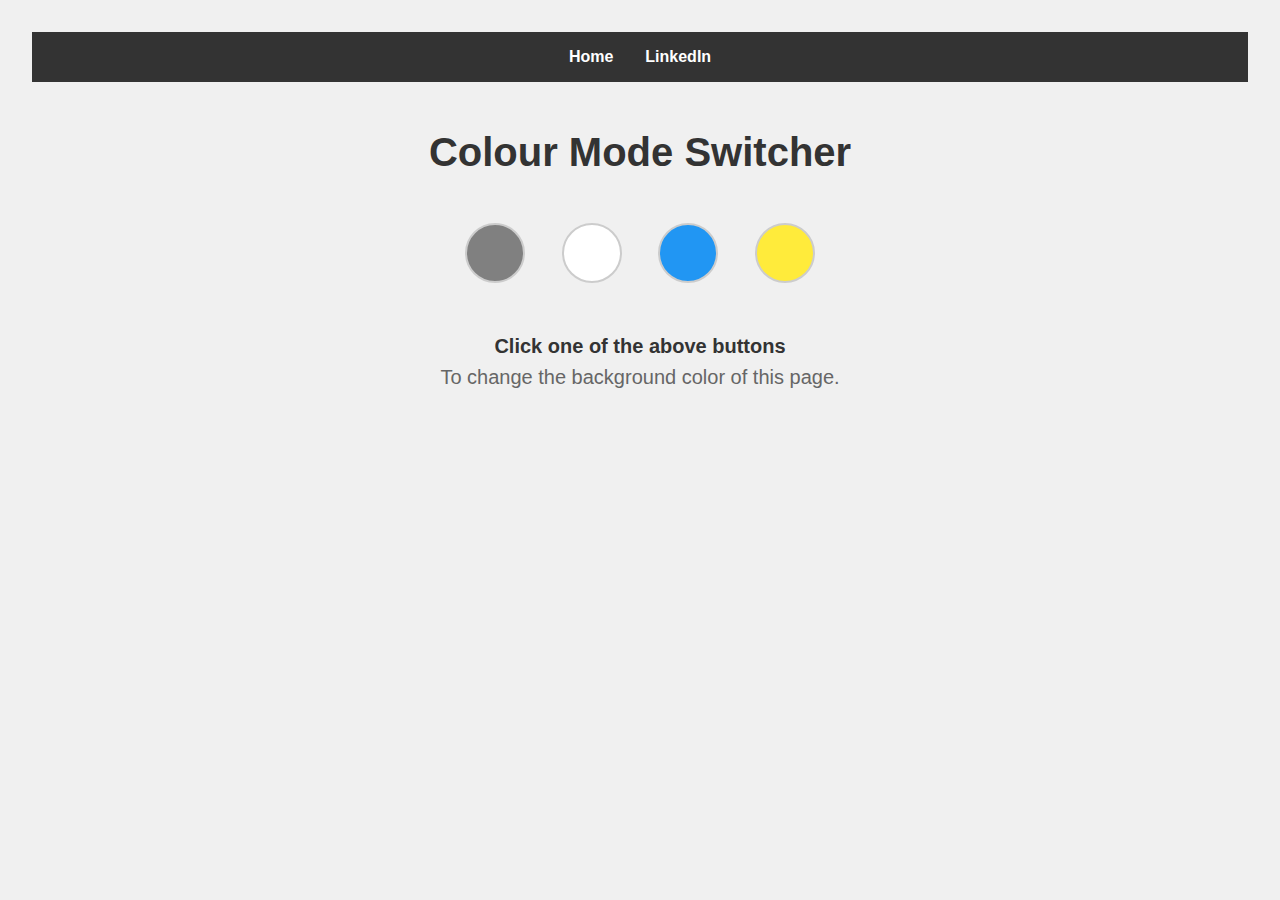
<file: BG_Color_Changer/index.html>
<!DOCTYPE html>
<html lang="en">
<head>
  <meta charset="UTF-8">
  <meta http-equiv="X-UA-Compatible" content="IE=edge">
  <meta name="viewport" content="width=device-width, initial-scale=1.0">
  <link rel="stylesheet" href="style.css" />
  <title>Colour Switcher</title>
</head>
<body>
  <nav>
    <a href="https://www.youtube.com/watch?v=eMBejJHGQ80&list=RDeMBejJHGQ80&start_radio=1">Home</a>
    <a target="_blank" rel="noopener noreferrer" href="https://www.linkedin.com/in/pushpraj-singh22/">LinkedIn</a>
  </nav>

  <div class="canvas">
    <h1>Colour Mode Switcher</h1>
    <span class="button" id="grey"></span>
    <span class="button" id="white"></span>
    <span class="button" id="blue"></span>
    <span class="button" id="yellow"></span>
    
    <h2>
      Click one of the above buttons
      <span>To change the background color of this page.</span>
    </h2>
  </div>

  <script src="color.js"></script>
</body>
</html>
</file>
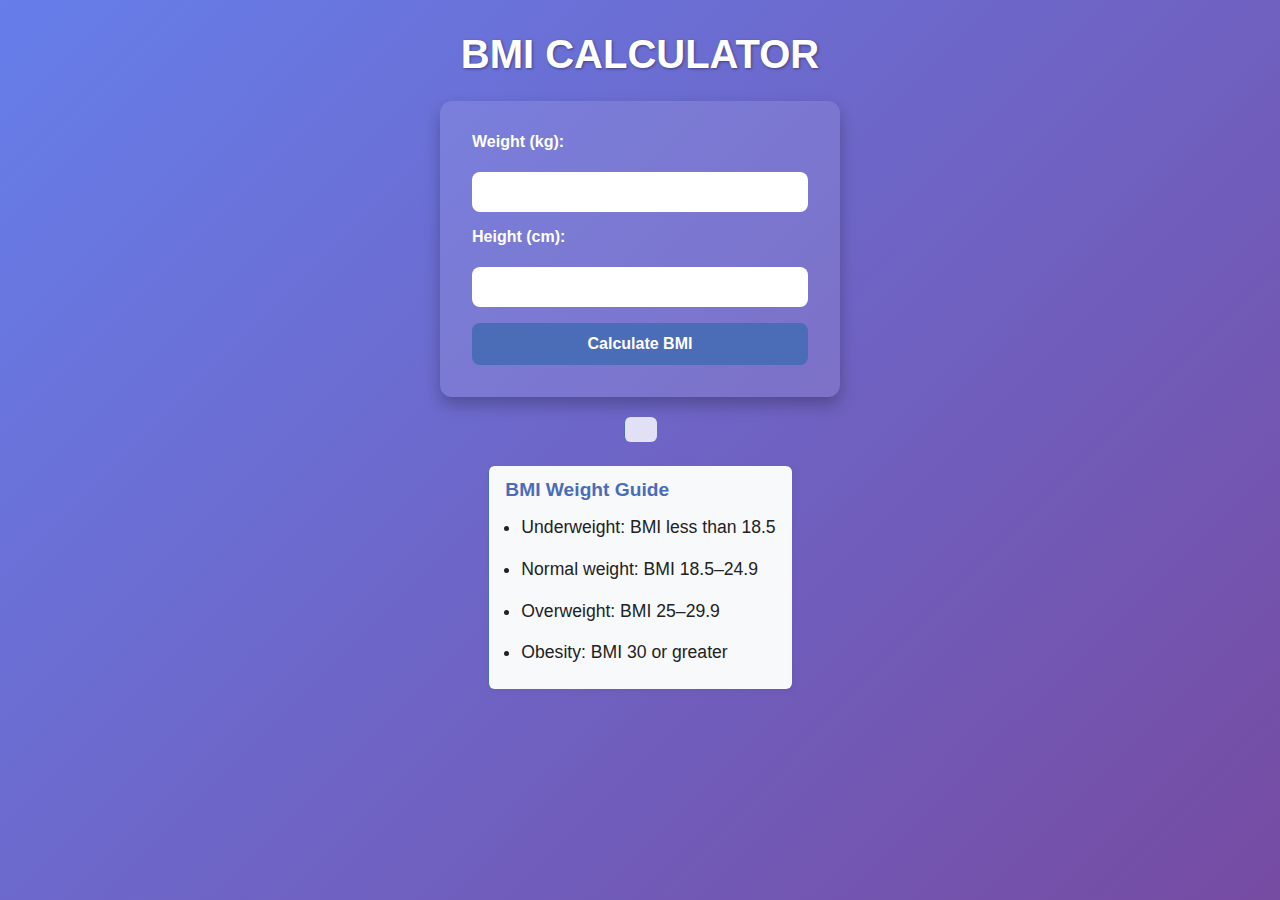
<file: BMI _Calculater/index2.html>
<!DOCTYPE html>
<html lang="en">
<head>
    <meta charset="UTF-8">
    <meta name="viewport" content="width=device-width, initial-scale=1.0">
    <title>BMI Calculator</title>
    <link rel="stylesheet" href="style2.css">
     <link rel="icon" type="image/x-icon" href="[data-uri]">
</head>
<body>
    <!-- working section -->
    <h1>BMI CALCULATOR</h1>
    <form id="bmiForm">
        <label for="weight">Weight (kg):</label>
        <input type="number" id="weight" name="weight" required>

        <label for="height">Height (cm):</label>
        <input type="number" step="0.01" id="height" name="height" required>

        <button type="submit">Calculate BMI</button>
    </form>
    <div id="result"></div>
    
    <!-- form info -->
    <div class="bmi-guide">
    <h2>BMI Weight Guide</h2>
    <ul>
        <li>Underweight: BMI less than 18.5</li>
        <li>Normal weight: BMI 18.5–24.9</li>
        <li>Overweight: BMI 25–29.9</li>
        <li>Obesity: BMI 30 or greater</li>
    </ul>
</div>

    <!-- attched javascript file -->
    <script src="script2.js"></script>
</body>
</html>
</file>
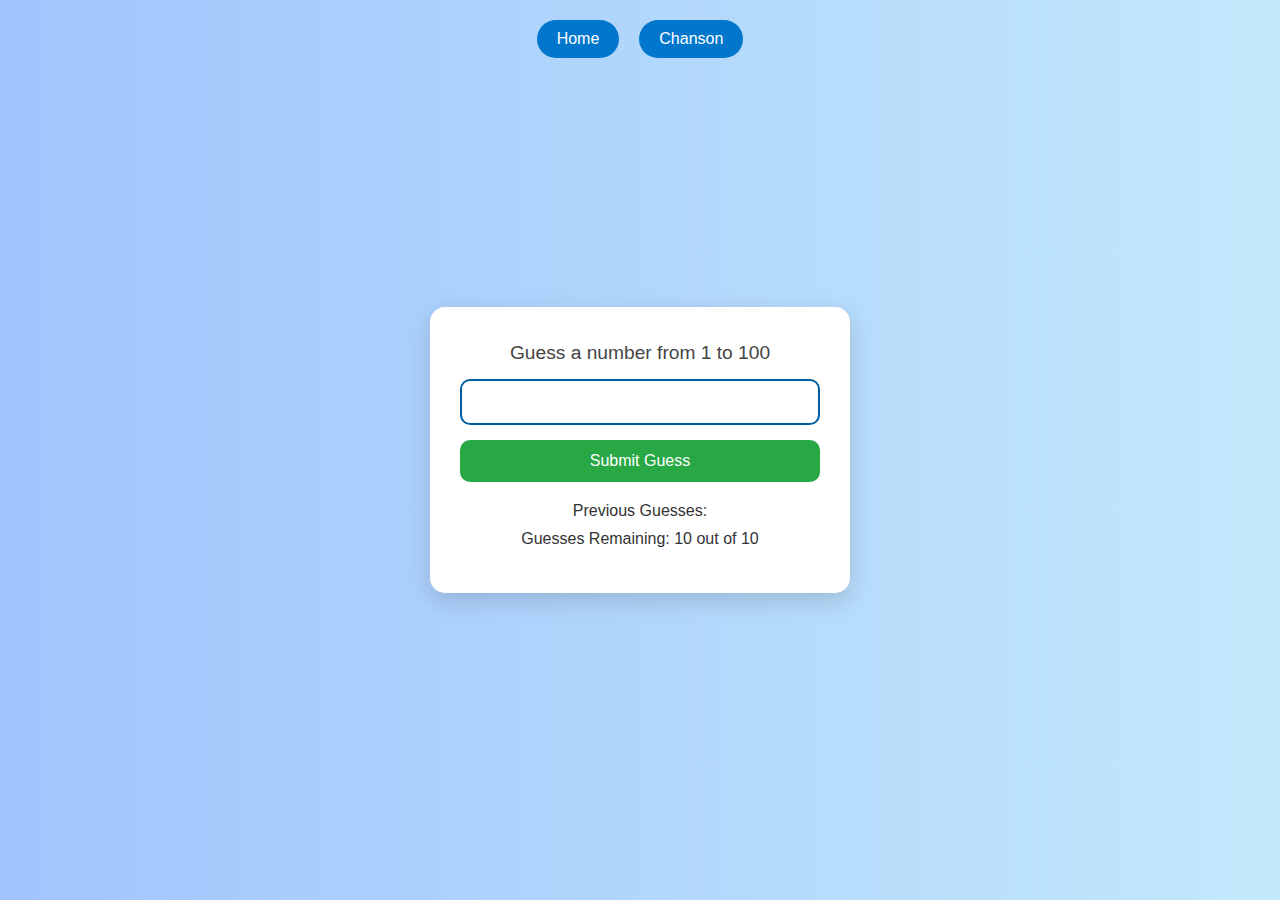
<file: Guess_Num/index4.html>
<!DOCTYPE html>
<html lang="en">
<head>
    <meta charset="UTF-8">
    <meta name="viewport" content="width=device-width, initial-scale=1.0">
    <title>Guess Numero</title>
    <link rel="icon" type="image/x-icon" href="https://cdn-icons-png.flaticon.com/128/4002/4002516.png">
    <link rel="stylesheet" href="style4.css">
</head>
<body>

    <nav>
        <a class="nav-button" href="index4.html">Home</a>
        <a class="nav-button" href="https://youtu.be/eMBejJHGQ80?si=QsSR-mufTPjdSDdj">Chanson</a>
    </nav> 

    <div id="container">
        <form class="form">
            <label for="guessField" id="guess">Guess a number from 1 to 100</label>
            <input type="text" id="guessField" class="guessField">
            <input type="submit" id="subt" value="Submit Guess" class="guessSubmit">
        </form>

        <div class="result">
            <p>Previous Guesses: <span class="guesses"></span></p>
            <p>Guesses Remaining: <span class="lastResult">10</span> out of 10</p>
            <p class="lowhigh"></p>
        </div>
    </div>

    <script src="guess.js"></script>
</body>
</html>
</file>
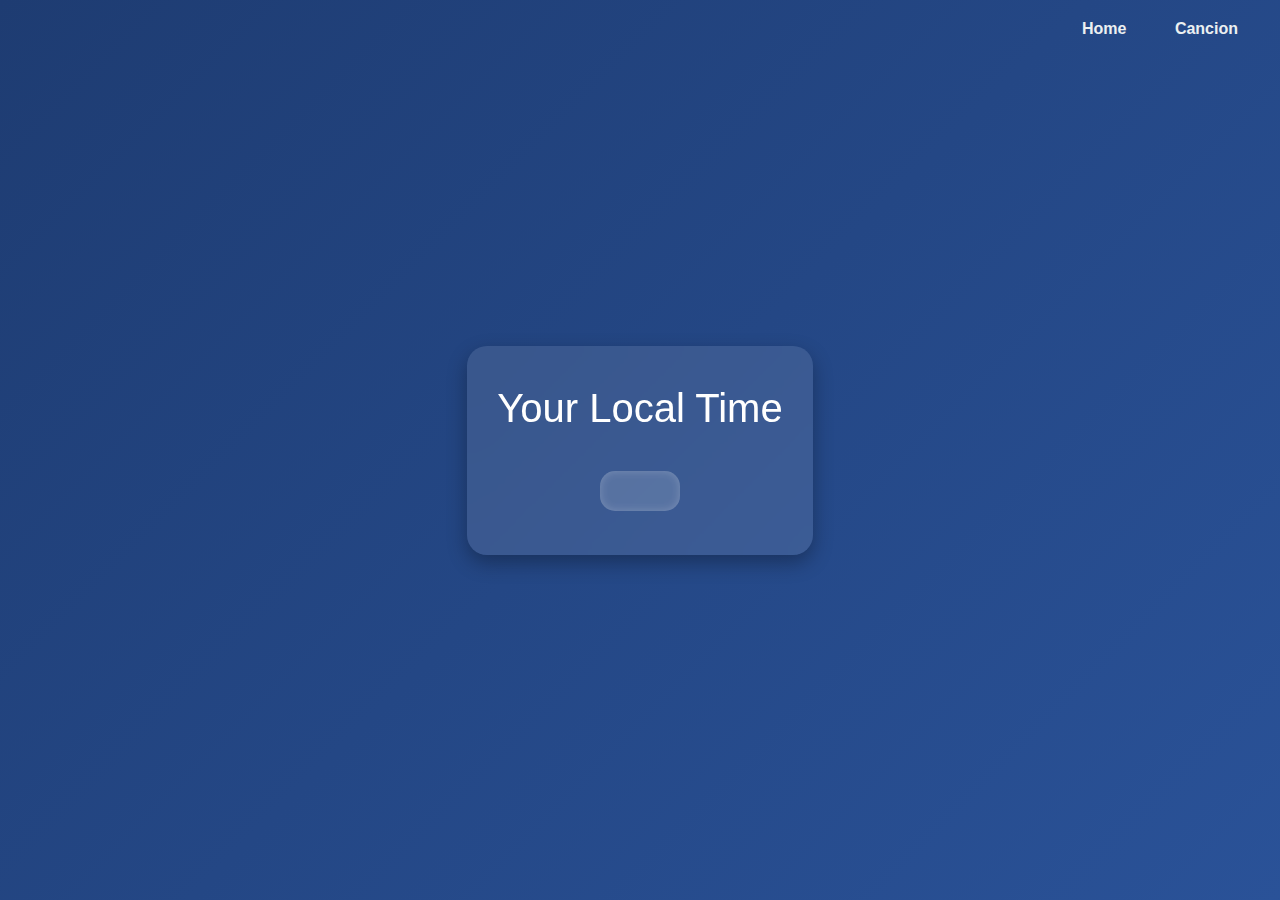
<file: Time_project/index3.html>
<!DOCTYPE html>
<html lang="en">
<head>
    <meta charset="UTF-8">
    <meta name="viewport" content="width=device-width, initial-scale=1.0">
    <title>Time Puller</title>
    <link rel="stylesheet" href="style3.css">
     <link rel="icon" type="image/x-icon" href="https://cdn-icons-png.flaticon.com/128/2972/2972531.png">
</head>
<body>
    <nav>
        <a>Home</a>
        <a target="_blank" href="https://open.spotify.com/track/30IOhjcKbULQUt66nYkUvW">Cancion</a>
    </nav>

    <div class="center">
        <div id="banner"><span>Your Local Time</span></div>
        <div id="time">
     </div>
<script src="time.js"></script>
</body>
</html>
</file>
<file: BG_Color_Changer/style.css>
* {
  margin: 0;
  padding: 0;
  box-sizing: border-box;
  font-family: 'Segoe UI', Tahoma, Geneva, Verdana, sans-serif;
}

body {
  background-color: #f0f0f0;
  color: #333;
  transition: background-color 0.4s ease;
  text-align: center;
  padding: 2rem;
}

/* navbar */
nav {
  background-color: #333;
  color: white;
  padding: 1rem;
  display: flex;
  justify-content: center;
  gap: 2rem;
}

nav a {
  color: white;
  text-decoration: none;
  font-weight: bold;
  transition: color 0.3s ease;
}

nav a:hover {
  color: #00bcd4;
}

/* mainbody */
.canvas {
  margin-top: 3rem;
}

/* heading */
h1 {
  font-size: 2.5rem;
  margin-bottom: 2rem;
}

/* buttons */
.button {
  height: 60px;
  width: 60px;
  display: inline-block;
  margin: 1rem;
  border-radius: 50%;
  border: 2px solid #ccc;
  cursor: pointer;
  transition: transform 0.3s ease, border 0.3s ease;
}

.button:hover {
  transform: scale(1.1);
  border-color: #666;
}

/* bg color */
#grey {
  background-color: grey;
}
#white {
  background-color: white;
}
#blue {
  background-color: #2196f3;
}
#yellow {
  background-color: #ffeb3b;
}

/* heading */
h2 {
  font-size: 1.25rem;
  margin-top: 2rem;
}

h2 span {
  display: block;
  margin-top: 0.5rem;
  font-weight: normal;
  color: #666;
}
</file>
<file: Time_project/style3.css>
/* default */
* {
    margin: 0;
    padding: 0;
    box-sizing: border-box;
}

/* body */
body {
    font-family: 'Segoe UI', Tahoma, Geneva, Verdana, sans-serif;
    background: linear-gradient(135deg, #1e3c72, #2a5298);
    color: #fff;
    height: 100vh;
    display: flex;
    align-items: center;
    justify-content: center;
    flex-direction: column;
}

/* navigation */
nav {
    position: absolute;
    top: 20px;
    right: 30px;
}

nav a {
    margin-left: 20px;
    text-decoration: none;
    color: #ecf0f1;
    font-weight: bold;
    padding: 8px 12px;
    border-radius: 8px;
    transition: background 0.3s ease;
}

nav a:hover {
    background: rgba(255, 255, 255, 0.2);
}

/* center */
.center {
    text-align: center;
    background-color: rgba(255, 255, 255, 0.1);
    padding: 40px 30px;
    border-radius: 20px;
    box-shadow: 0 8px 20px rgba(0, 0, 0, 0.3);
    backdrop-filter: blur(10px);
}

/* banner */
#banner span {
    font-size: 2.5rem;
    font-weight: 00;
    margin-bottom: 20px;
    display: block;
    color: #ffffff;
}

/* time box */
#time {
    font-size: 3rem;
    font-weight: bold;
    color: #f1c40f;
    background-color: rgba(255, 255, 255, 0.15);
    margin-top: 20px;
    padding: 20px 40px;
    border-radius: 15px;
    box-shadow: inset 0 0 10px rgba(255, 255, 255, 0.2);
    display: inline-block;
    letter-spacing: 2px;
    animation: fadeIn 2s ease;
}

/* animation */
@keyframes fadeIn {
    from {
        opacity: 0;
        transform: translateY(-10px);
    }
    to {
        opacity: 1;
        transform: translateY(0);
    }
}
</file>
<file: BMI _Calculater/style2.css>
/* Reset */
* {
    margin: 0;
    padding: 0;
    box-sizing: border-box;
}

/* Body Styling */
body {
    font-family: 'Segoe UI', Tahoma, Geneva, Verdana, sans-serif;
    background: linear-gradient(135deg, #667eea, #764ba2);
    color: #fff;
    min-height: 100vh;
    display: flex;
    flex-direction: column;
    align-items: center;
    padding: 2rem;
}

/* Title */
h1 {
    margin-bottom: 1.5rem;
    font-size: 2.5rem;
    text-shadow: 1px 1px 3px rgba(0, 0, 0, 0.4);
}

/* Form Styling */
form {
    background: rgba(255, 255, 255, 0.1);
    padding: 2rem;
    border-radius: 12px;
    box-shadow: 0 8px 16px rgba(0, 0, 0, 0.25);
    width: 100%;
    max-width: 400px;
    display: flex;
    flex-direction: column;
    gap: 1rem;
}

label {
    font-weight: bold;
    margin-bottom: 0.3rem;
}

input {
    padding: 0.7rem;
    border: none;
    border-radius: 8px;
    font-size: 1rem;
    outline: none;
    background-color: #fff;
    color: #333;
    transition: 0.3s ease;
}

input:focus {
    border: 2px solid #764ba2;
}

/* Button Styling */
button {
    padding: 0.75rem;
    border: none;
    border-radius: 8px;
    background-color: #4b6cb7;
    color: #fff;
    font-weight: bold;
    font-size: 1rem;
    cursor: pointer;
    transition: background 0.3s ease;
}

button:hover {
    background-color: #3a539b;
}

/* Result Styling */
#result {
    margin-top: 1.5rem;
    font-size: 1.25rem;
    font-weight: bold;
    text-align: center;
}

/* BMI Guide */
h2 {
    margin-top: 2.5rem;
    font-size: 1.8rem;
}

ul {
    list-style-type: none;
    margin-top: 1rem;
    padding-left: 0;
}

li {
    padding: 0.5rem 0;
    font-size: 1.1rem;
}

/* Responsive */
@media (max-width: 500px) {
    form {
        padding: 1.5rem;
    }

    h1 {
        font-size: 2rem;
    }
}
.bmi-guide {
    background-color: #f7f9fb;
    color: #222;
    border-left: 1px solid #4b6cb7;
    border-radius: 6px;
    padding: 0.8rem 1rem;
    margin-top: 1.5rem;
    max-width: 400px;
    font-size: 0.95rem;
    box-shadow: 1px 2px 6px rgba(0, 0, 0, 0.05);
}

.bmi-guide h2 {
    font-size: 1.2rem;
    color: #4b6cb7;
    margin-top: 0;
    margin-bottom: 0.5rem;
}


.bmi-guide ul {
    padding-left: 1rem;
    list-style-type: disc;
    margin: 0;
}

.bmi-guide li {
    margin-bottom: 0.3rem;
}
#result {
    margin-top: 1.2rem;
    padding: 0.8rem 1rem;
    background-color: #ffffffcc; /* semi-transparent white */
    border-left: 1px solid #4b6cb7;
    border-radius: 6px;
    font-size: 1rem;
    font-weight: 500;
    color: #222;
    max-width: 400px;
    text-align: center;
}
</file>
<file: Guess_Num/style4.css>
/* Reset defaults */
* {
    margin: 0;
    padding: 0;
    box-sizing: border-box;
    font-family: 'Segoe UI', Tahoma, Geneva, Verdana, sans-serif;
}

/* Full page layout */
body {
    background: linear-gradient(to right, #a1c4fd, #c2e9fb);
    color: #333;
    height: 100vh;
    display: flex;
    flex-direction: column;
    align-items: center;
    justify-content: center;
}

/* Navigation bar */
nav {
    position: absolute;
    top: 20px;
    display: flex;
    gap: 20px;
}

.nav-button {
    background-color: #0077cc;
    color: white;
    padding: 10px 20px;
    border-radius: 25px;
    text-decoration: none;
    font-weight: 500;
    transition: background-color 0.3s ease;
}

.nav-button:hover {
    background-color: #005fa3;
}

/* Main container */
#container {
    background-color: white;
    padding: 35px 30px;
    border-radius: 15px;
    box-shadow: 0 8px 24px rgba(0,0,0,0.15);
    width: 90%;
    max-width: 420px;
    text-align: center;
    transition: transform 0.2s ease-in-out;
}

#container:hover {
    transform: scale(1.01);
}

/* Form styles */
.form {
    display: flex;
    flex-direction: column;
    gap: 15px;
    margin-bottom: 20px;
}

label {
    font-size: 1.2em;
    color: #444;
}

.guessField {
    padding: 12px;
    border: 2px solid #0077cc;
    border-radius: 10px;
    font-size: 1em;
    outline: none;
    transition: border 0.3s;
}

.guessField:focus {
    border-color: #005fa3;
}

.guessSubmit {
    padding: 12px;
    background-color: #28a745;
    color: white;
    font-size: 1em;
    border: none;
    border-radius: 10px;
    cursor: pointer;
    transition: background-color 0.3s ease;
}

.guessSubmit:hover {
    background-color: #218838;
}

/* Result section */
.result p {
    margin: 10px 0;
    font-size: 1em;
}

.lowhigh {
    font-weight: bold;
    color: #e74c3c;
}
</file>
